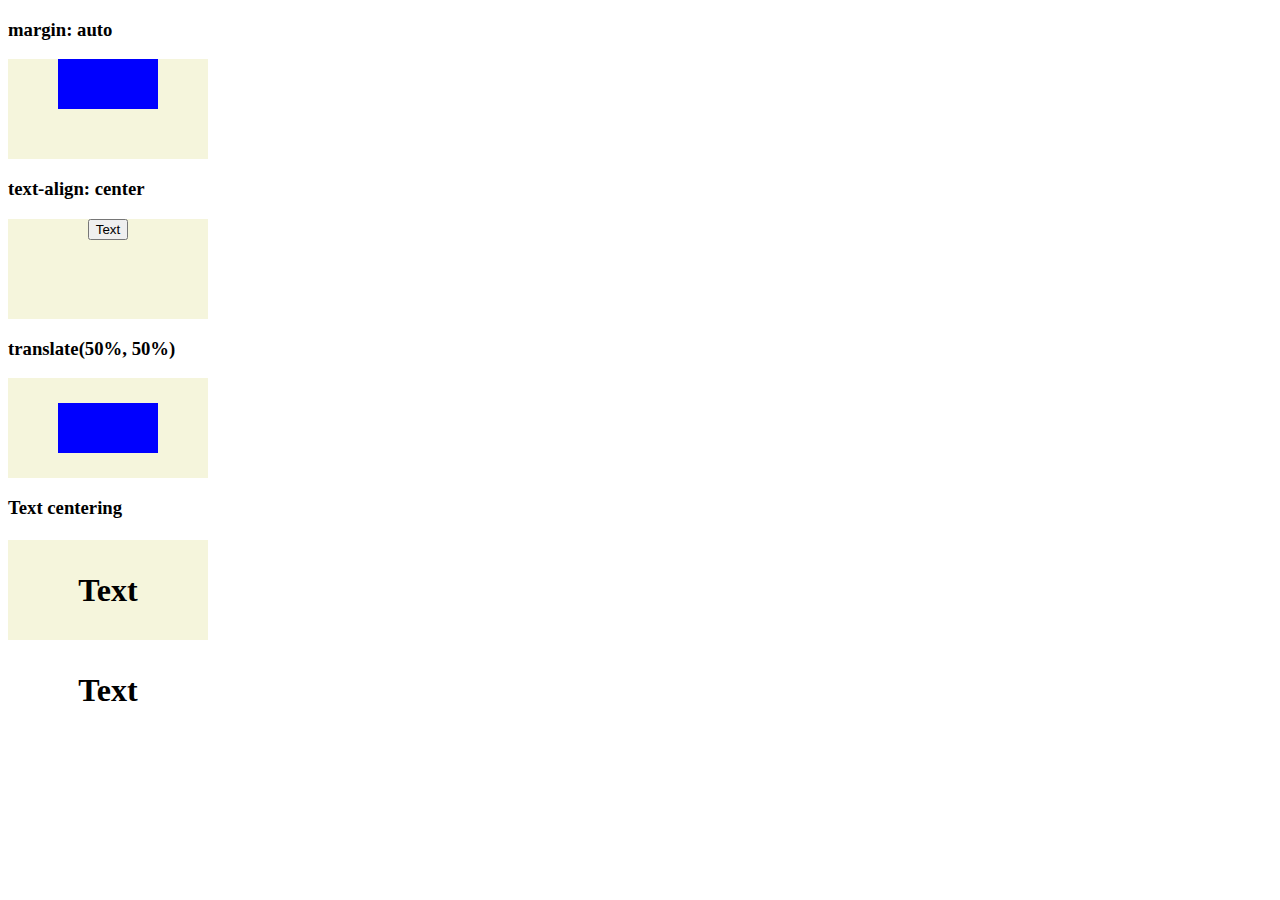
<file: css-collection/alignment.html>
<!DOCTYPE html>
<html lang="en">
  <head>
    <meta charset="UTF-8" />
    <meta name="viewport" content="width=device-width, initial-scale=1.0" />
    <title>Document</title>
    <style>
      .box {
        width: 200px;
        height: 100px;
        background-color: beige;
      }

      .inner {
        width: 50%;
        height: 50%;
        background-color: blue;
      }

      .inner1 {
        margin: auto;
      }

      .box2 {
        text-align: center;
      }

      .inner3 {
        transform: translate(50%, 50%);
      }

      .box4 h1 {
        text-align: center;
        line-height: 100px;
      }
    </style>
  </head>
  <body>
    <h3>margin: auto</h3>
    <div class="box box1">
      <div class="inner inner1"></div>
    </div>
    <h3>text-align: center</h3>
    <div class="box box2">
      <button>Text</button>
    </div>
    <h3>translate(50%, 50%)</h3>
    <div class="box box3">
      <div class="inner inner3"></div>
    </div>
    <h3>Text centering</h3>
    <div class="box box4">
      <h1>Text<br />Text</h1>
    </div>
  </body>
</html>
</file>
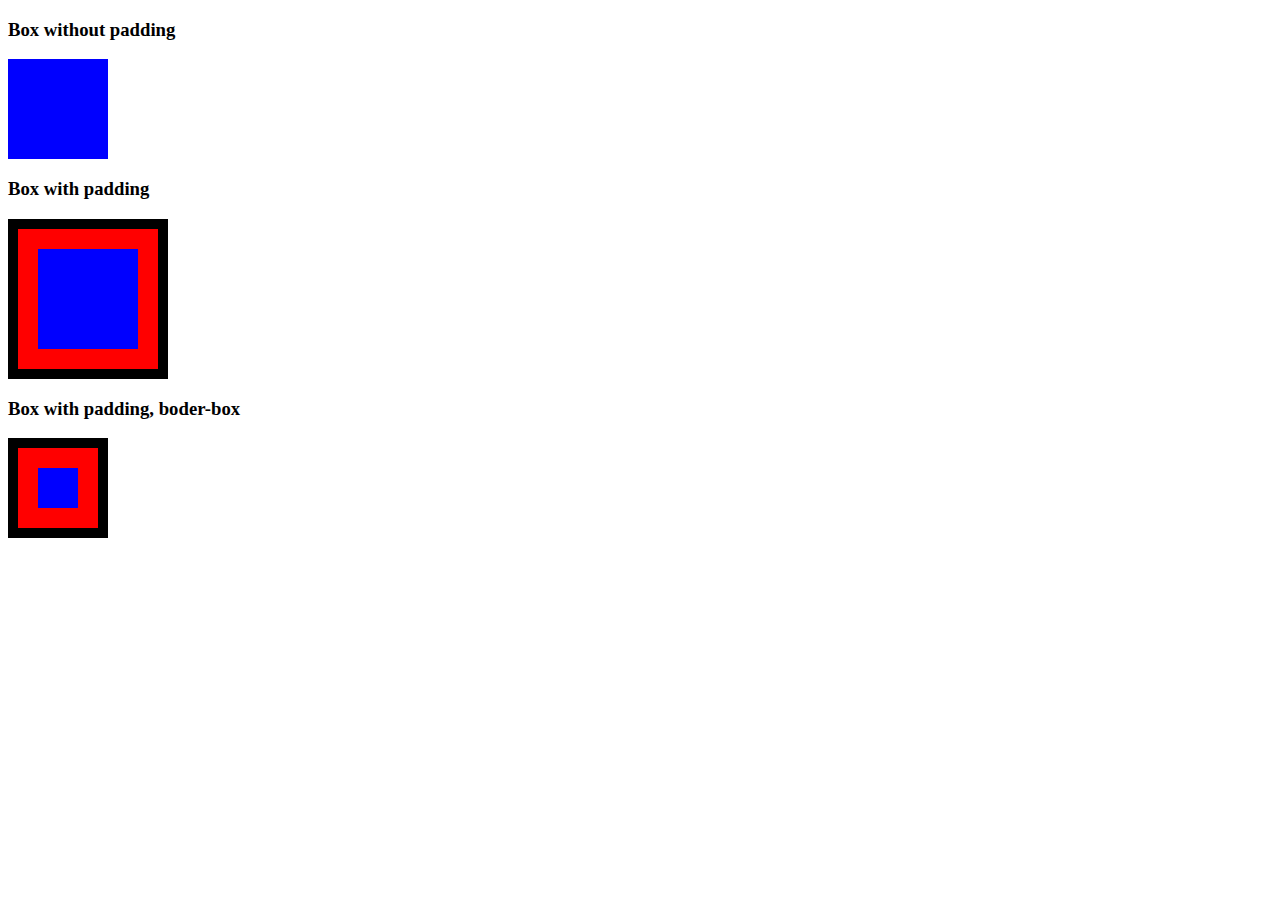
<file: css-collection/box-sizing.html>
<!DOCTYPE html>
<html lang="en">
  <head>
    <meta charset="UTF-8" />
    <meta name="viewport" content="width=device-width, initial-scale=1.0" />
    <title>Document</title>
    <!-- https://developer.mozilla.org/en-US/docs/Web/CSS/box-sizing -->
    <style>
      .box {
        width: 100px;
        height: 100px;
        background-color: red;
      }
      .inner {
        width: 100%;
        height: 100%;
        background-color: blue;
      }
      .box2 {
        padding: 20px;
        box-sizing: content-box;
        border: 10px solid black;
      }
      .box3 {
        padding: 20px;
        box-sizing: border-box;
        border: 10px solid black;
      }
    </style>
  </head>
  <body>
    <h3>Box without padding</h3>
    <div class="box box1">
      <div class="inner"></div>
    </div>

    <h3>Box with padding</h3>
    <div class="box box2">
      <div class="inner"></div>
    </div>

    <h3>Box with padding, boder-box</h3>
    <div class="box box3">
      <div class="inner"></div>
    </div>
  </body>
</html>
</file>
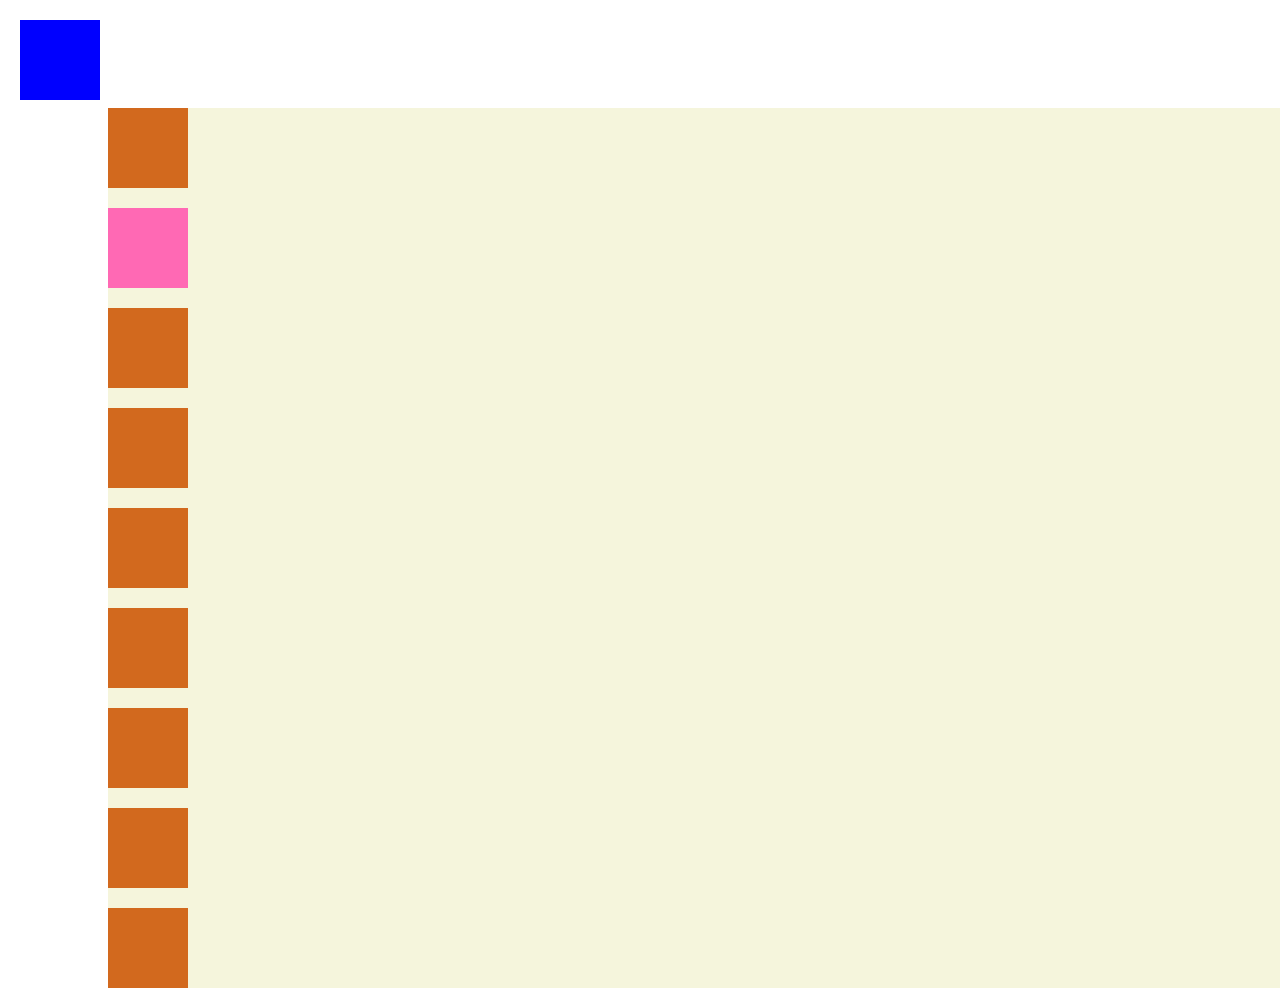
<file: css-collection/position-sticky.html>
<!DOCTYPE html>
<html lang="en">
  <head>
    <meta charset="UTF-8" />
    <meta name="viewport" content="width=device-width, initial-scale=1.0" />
    <title>Document</title>
    <!-- https://developer.mozilla.org/en-US/docs/Web/CSS/position-->
    <!-- https://developer.mozilla.org/en-US/docs/Web/CSS/Containing_Block -->
    <style>
      .container {
        position: relative;
        top: 100px;
        left: 100px;
        background-color: beige;
      }

      .box {
        width: 80px;
        height: 80px;
        margin-bottom: 20px;
        background-color: chocolate;
      }

      .box2 {
        background-color: hotpink;
        position: sticky;
        top: 20px;
        left: 20px;
      }

      .box3 {
        background-color: blue;
        position: fixed;
        top: 20px;
        left: 20px;
      }
    </style>
  </head>
  <body>
    <div class="container">
      <div class="box box1"></div>
      <div class="box box2"></div>
      <div class="box box3"></div>
      <div class="box box4"></div>
      <div class="box box5"></div>
      <div class="box box6"></div>
      <div class="box box7"></div>
      <div class="box box8"></div>
      <div class="box box9"></div>
      <div class="box box10"></div>
    </div>
  </body>
</html>
</file>
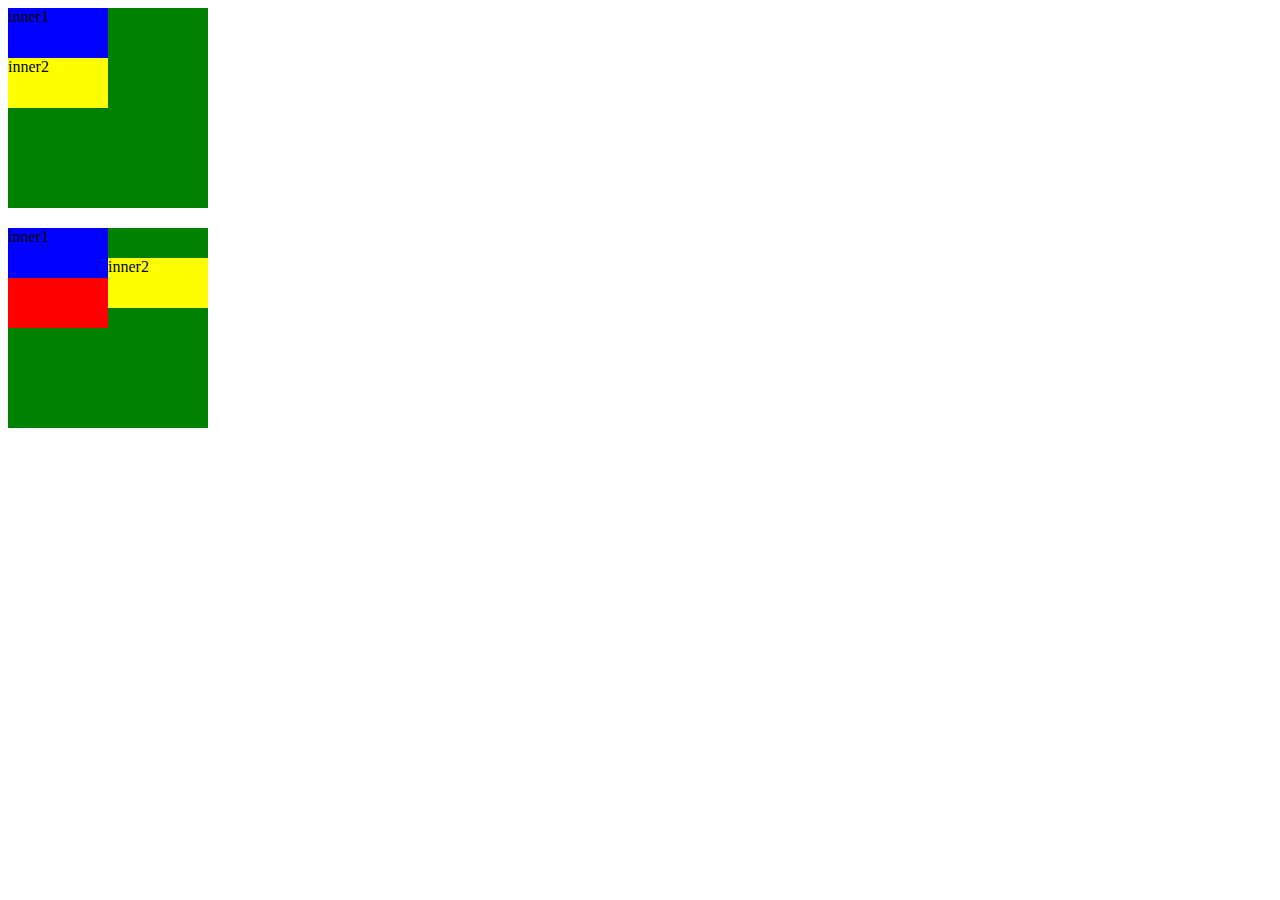
<file: css-collection/position.html>
<!DOCTYPE html>
<html lang="en">
  <head>
    <meta charset="UTF-8" />
    <meta name="viewport" content="width=device-width, initial-scale=1.0" />
    <title>Document</title>
    <!-- https://developer.mozilla.org/en-US/docs/Web/CSS/position -->
    <!-- https://developer.mozilla.org/en-US/docs/Web/CSS/Containing_Block -->
    <style>
      .outer {
        width: 200px;
        height: 200px;
        margin-bottom: 20px;
        background-color: green;
      }
      .box {
        width: 100px;
        height: 100px;
        background-color: red;
        position: relative;
      }
      .inner {
        width: 100%;
        height: 50%;
      }
      .inner1 {
        background-color: blue;
      }
      .inner2 {
        background-color: yellow;
      }

      .box1 .inner1 {
        position: static;
        top: 30px;
        left: 100px;
      }

      .box2 .inner2 {
        position: absolute;
        top: 30px;
        left: 100px;
      }
    </style>
  </head>
  <body>
    <div class="outer">
      <div class="box box1">
        <div class="inner inner1">inner1</div>
        <div class="inner inner2">inner2</div>
      </div>
    </div>
    <div class="outer">
      <div class="box box2">
        <div class="inner inner1">inner1</div>
        <div class="inner inner2">inner2</div>
      </div>
    </div>
  </body>
</html>
</file>
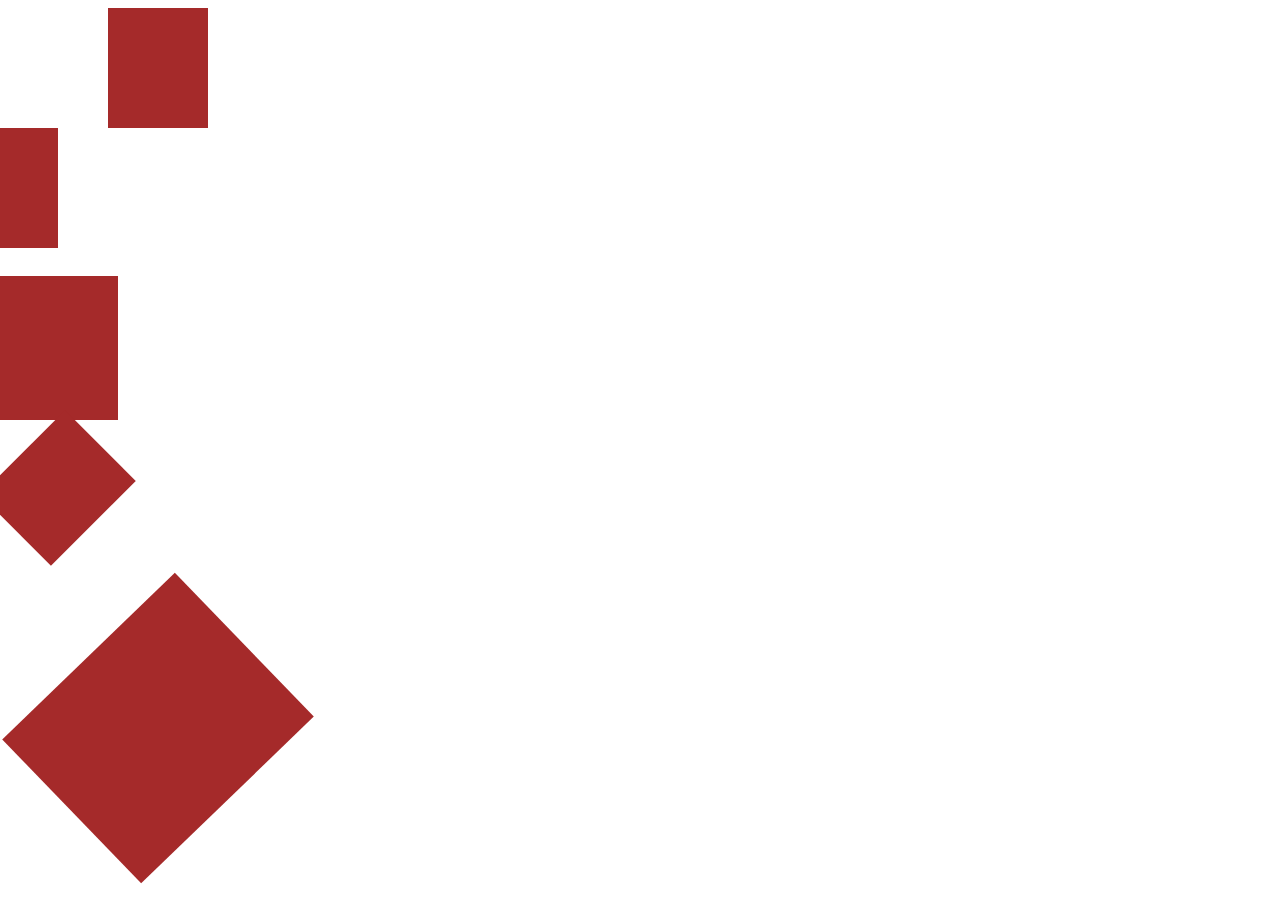
<file: css-collection/transform.html>
<!DOCTYPE html>
<html lang="en">
  <head>
    <meta charset="UTF-8" />
    <meta name="viewport" content="width=device-width, initial-scale=1.0" />
    <title>Document</title>
    <!-- https://developer.mozilla.org/en-US/docs/Web/CSS/transform -->
    <style>
      .box {
        width: 100px;
        height: 120px;
        background-color: brown;
        margin-bottom: 20px;
      }

      .box1 {
        transform: translateX(100px);
      }

      .box2 {
        transform: translate(-50px, -20px);
      }

      .box3 {
        transform: scale(1.2);
      }

      .box4 {
        transform: rotate(45deg);
      }

      .box5 {
        transform: translate(100px, 100px) scale(2) rotate(46deg);
      }
    </style>
  </head>
  <body>
    <div class="box box1"></div>
    <div class="box box2"></div>
    <div class="box box3"></div>
    <div class="box box4"></div>
    <div class="box box5"></div>
  </body>
</html>
</file>
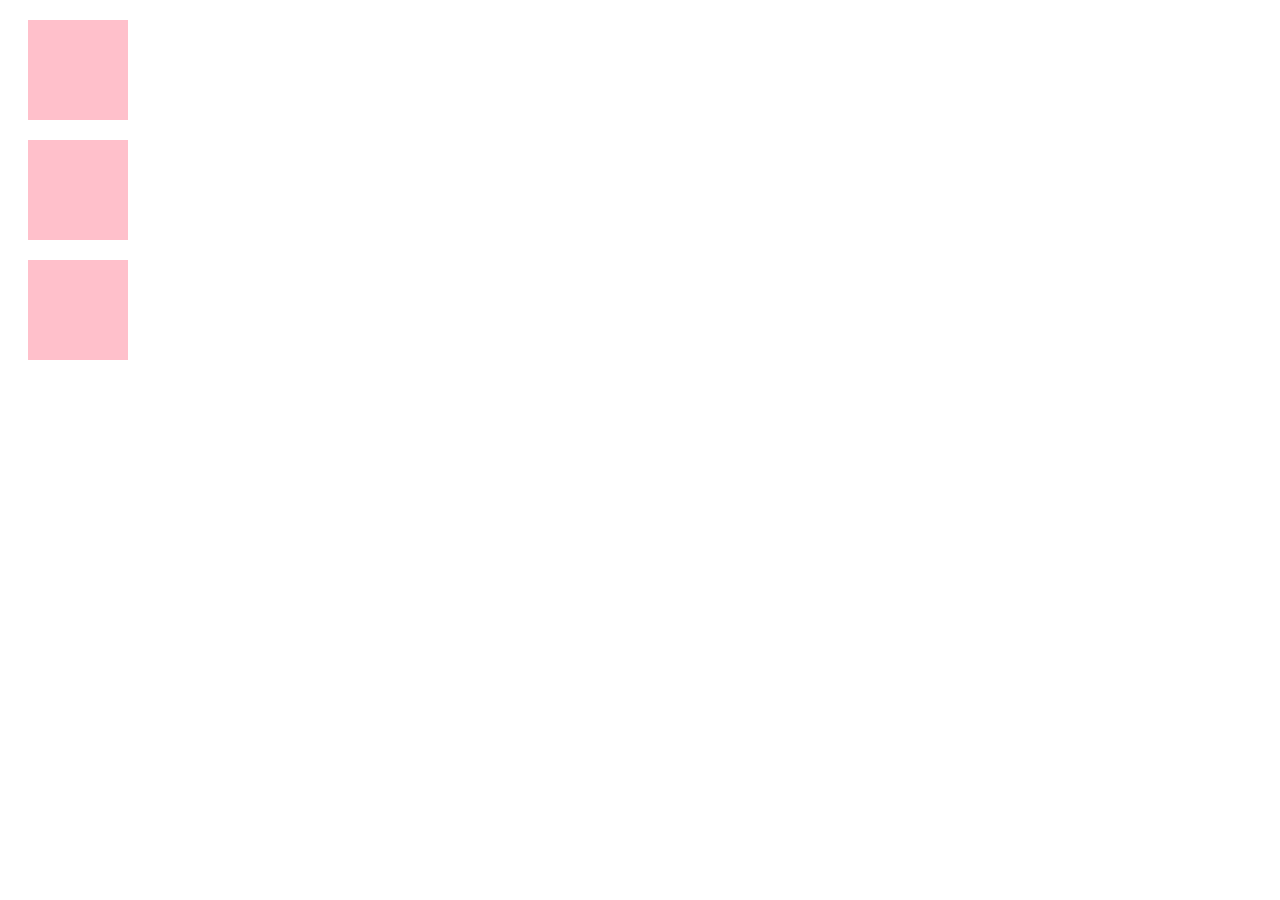
<file: css-collection/transition.html>
<!DOCTYPE html>
<html lang="en">
  <head>
    <meta charset="UTF-8" />
    <meta name="viewport" content="width=device-width, initial-scale=1.0" />
    <title>Document</title>
    <!-- https://developer.mozilla.org/en-US/docs/Web/CSS/transition -->
    <!-- https://developer.mozilla.org/en-US/docs/Web/CSS/animation-timing-function -->
    <!-- https://cubic-bezier.com/ -->
    <style>
      .box {
        width: 100px;
        height: 100px;
        margin: 20px;
        background-color: pink;
      }

      .box1:hover {
        background-color: blueviolet;
        transition: background-color 300ms linear;
      }

      .box2:hover {
        border-radius: 50%;
        background-color: cornflowerblue;
        transition: all 2s ease;
      }

      .box3:hover {
        border-radius: 50%;
        transform: translateX(400px);
        background-color: cornflowerblue;
        transition: all 3s ease;
      }
    </style>
  </head>
  <body>
    <div class="box box1"></div>
    <div class="box box2"></div>
    <div class="box box3"></div>
  </body>
</html>
</file>
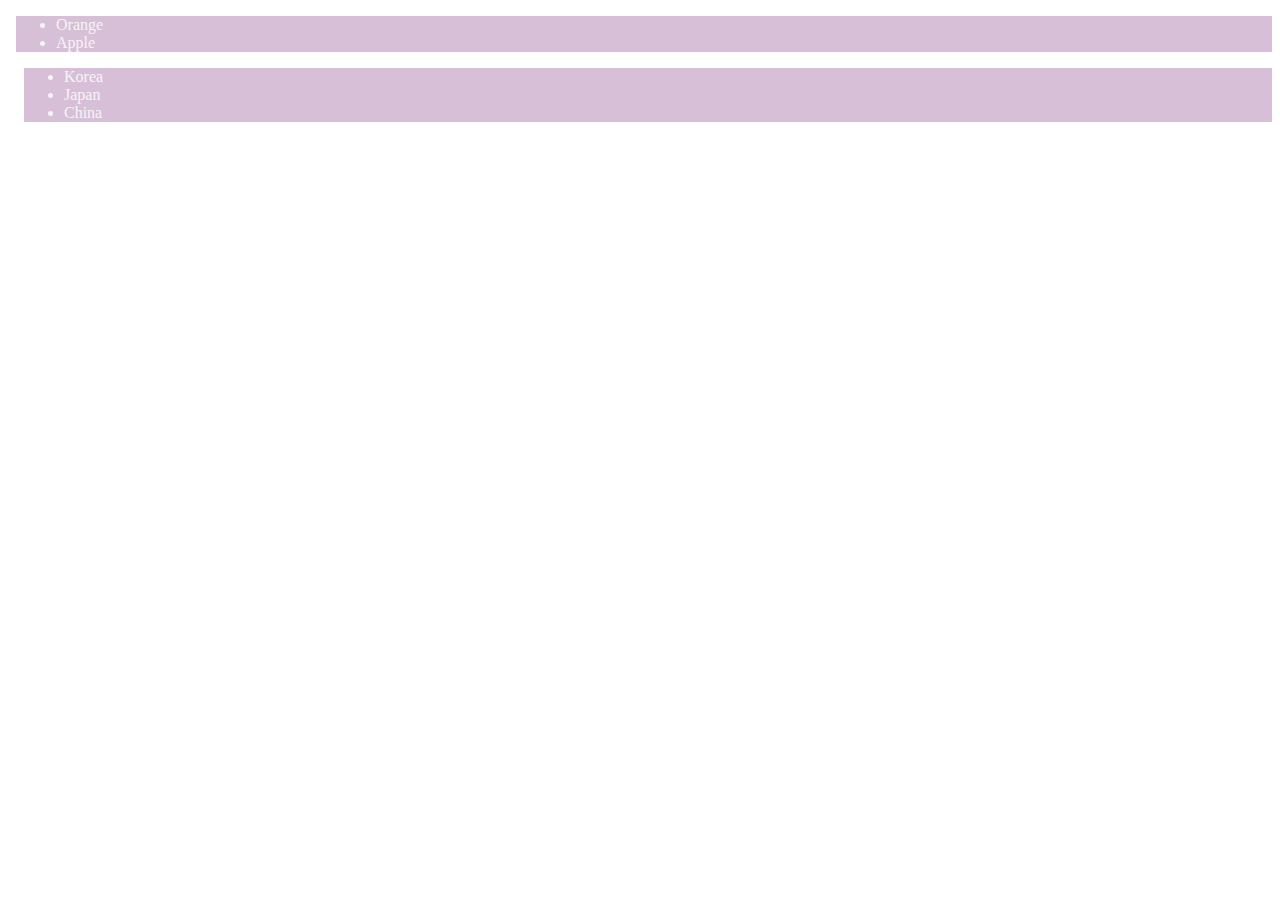
<file: variable_demo_project-200710-223547/variable_after.html>
<!DOCTYPE html>
<html lang="en">
  <head>
    <meta charset="UTF-8" />
    <meta name="viewport" content="width=device-width, initial-scale=1.0" />
    <title>Custom properties</title>
    <!-- https://developer.mozilla.org/en-US/docs/Web/CSS/--* -->
    <style>
      :root {
        --background-color: thistle;
        --text-color: whitesmoke;
        --base: 8px;
      }
      .first-list {
        background-color: var(--background-color);
        color: var(--text-color, red);
        margin-left: var(--base);
      }

      .second-list {
        background-color: var(--background-color);
        color: var(--text-color, red);
        margin-left: calc(var(--base) * 2);
      }

      @media screen and (max-width: 768px) {
        :root {
          --background-color: salmon;
          --text-color: whitesmoke;
          --base: 4px;
        }
      }
    </style>
  </head>
  <body>
    <ul class="first-list">
      <li>Orange</li>
      <li>Apple</li>
    </ul>
    <ul class="second-list">
      <li>Korea</li>
      <li>Japan</li>
      <li>China</li>
    </ul>
  </body>
</html>
</file>
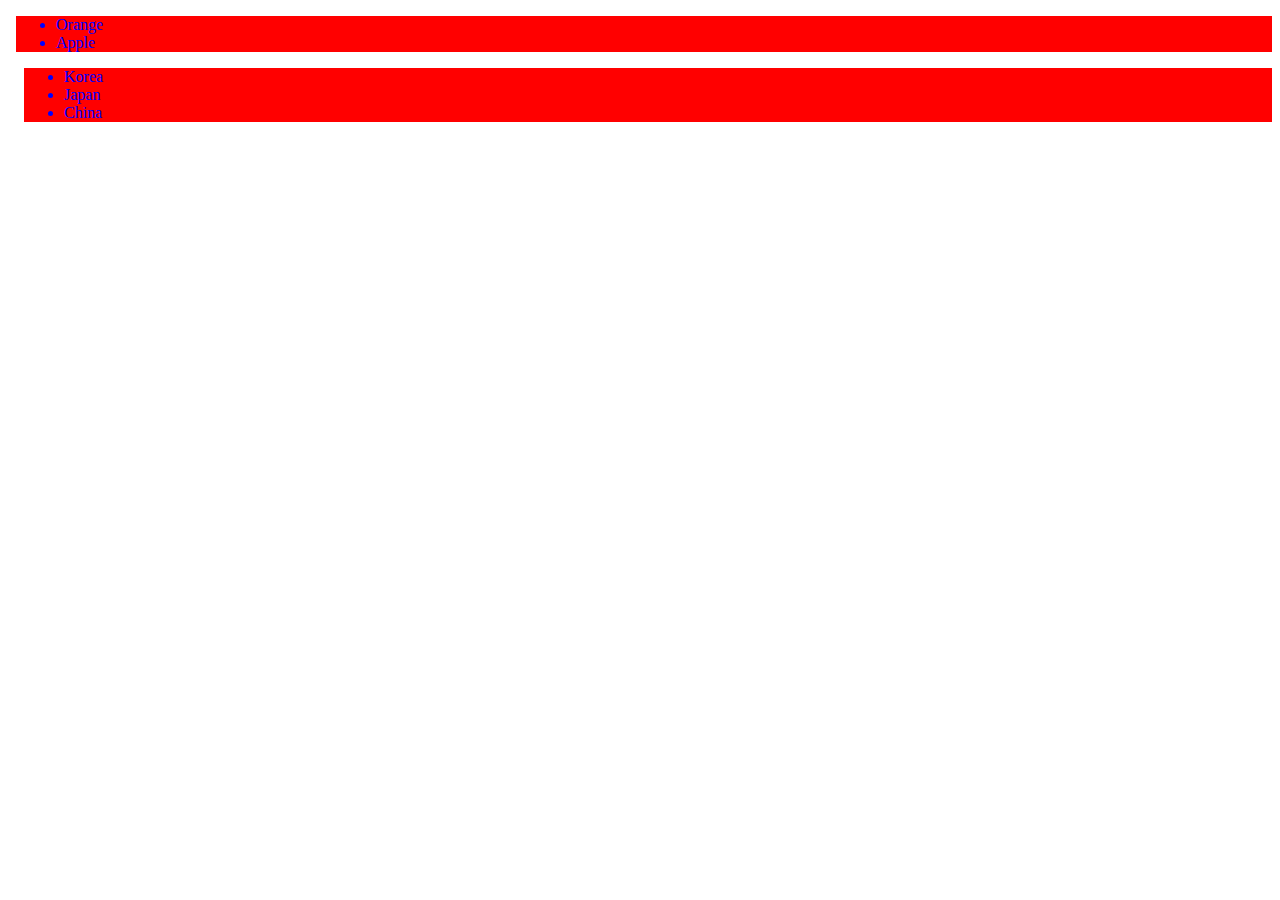
<file: variable_demo_project-200710-223547/variable_before.html>
<!DOCTYPE html>
<html lang="en">
  <head>
    <meta charset="UTF-8" />
    <meta name="viewport" content="width=device-width, initial-scale=1.0" />
    <title>Custom properties</title>
    <!-- https://developer.mozilla.org/en-US/docs/Web/CSS/--* -->
    <style>
      :root {
        --background-color: red;
        --text-color: blue;
      }
      .first-list {
        background-color: var(--background-color);
        color: var(--text-color);
        margin-left: 8px;
      }

      .second-list {
        background-color: var(--background-color);
        color: var(--text-color);
        margin-left: 16px;
      }

      @media screen and (max-width: 728px) {
        :root {
          --background-color: blue;
          --text-color: red;
        }
      }
    </style>
  </head>
  <body>
    <ul class="first-list">
      <li>Orange</li>
      <li>Apple</li>
    </ul>
    <ul class="second-list">
      <li>Korea</li>
      <li>Japan</li>
      <li>China</li>
    </ul>
  </body>
</html>
</file>
